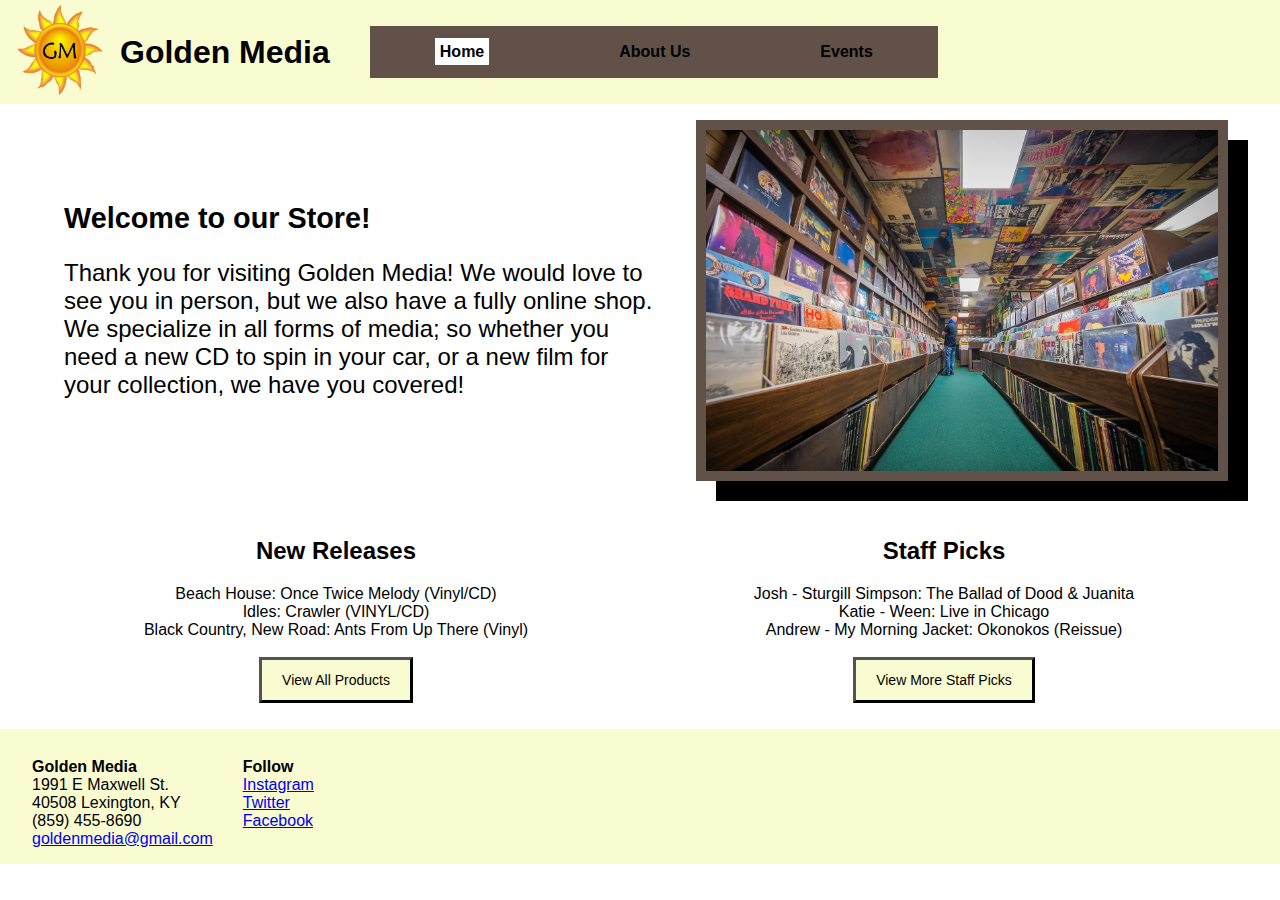
<file: index.html>
<!DOCTYPE html>
<html lang="en">
  <head>
    <meta charset="utf-8">
    <meta name="viewport" content="width=device-width, initial-scale=1.0">
    <link rel="stylesheet" href="styles/style.css">
    <title>Golden Media</title>

    <script type="application/ld+json">  {
    "@context": "https://schema.org/",
    "@type": "LocalBusiness",
    "url": "https://connergoldsmith.github.io/web2022/index.html",
       "name": "Golden Media",
       "founder": "Conner Goldsmith",
       "openingHours": "Mo, Tu, We, Th, Fr, Sa 10:00-06:00",
       "description": "A long running local media shop that sells vinyl, CDs, DVDs, and more.",
       "address": {
     "streetAddress": "1991 E Maxwell St.",
     "addressLocality": "Lexington",
     "addressRegion": "KY",
     "postalCode": "40508",
     "addressCountry": "USA"
   }
      }
    </script>

  </head>

  <body>
    <header>
      <a href="index.html">
                <img src="images/gm_logo.png" alt="Golden Media Logo">
             </a>
      <h1>Golden Media</h1>


    <nav>
      <ul>
        <li><a class="current" href="index.html">Home</a></li>
        <li><a href="aboutus.html">About Us</a></li>
        <li><a href="events.html">Events</a></li>
      </ul>
      </nav>

</header>

    <div class="wrapper">

    <section id="primary">

<article id="welcome">
      <h1 style="font-size: 180%;">Welcome to our Store!</h1>
        <p style="font-size:24px;">Thank you for visiting Golden Media! We would love
            to see you in person, but we also have a fully online shop.
            We specialize in all forms of media; so whether
            you need a new CD to spin in your car, or a new
            film for your collection, we have you covered!</p>
  </article>

  <article id="image">
      <figure id="main_image">
        <img srcset="images/record_store_inside.jpg 1016w,
             images/record_store_inside_small.png 604w"
        sizes="(max-width: 1016px) 604px, 1016px"
        src="images/record_store_inside.jpg"
        class="image-style"
        alt="A picture of the store">
</figure>
   </article>
      </section>

    <section id="secondary">
      <article id="left">
      <h2>New Releases</h2>
     <p>
  Beach House: Once Twice Melody (Vinyl/CD)<br>
Idles: Crawler (VINYL/CD)<br>
Black Country, New Road: Ants From Up There (Vinyl)<br>
<br>
      <button type="button" class="view_all_products">View All Products</button>
</article>

<article id="right">
      <h2>Staff Picks</h2>
     <p>
Josh - Sturgill Simpson: The Ballad of Dood & Juanita<br>
Katie - Ween: Live in Chicago<br>
Andrew - My Morning Jacket: Okonokos (Reissue)<br>
<br>
      <button type="button" class="view_more_staff_picks">View More Staff Picks</button>
</article>
  </section>

  </div>

    <footer>
    <p>
      <b>Golden Media</b> <br/>
      1991 E Maxwell St. <br/>
      40508 Lexington, KY <br/>
      (859) 455-8690 <br/>
      <a href=" "> goldenmedia@gmail.com </a> <br/>
      </p>

<div class="socials">
      <p>
        <b>Follow</b> <br/>
        <a href=" "> Instagram </a> <br/>
        <a href=" "> Twitter </a> <br/>
        <a href=" "> Facebook </a> <br/>
</div>
    </footer>
  </body>
</html>
</file>
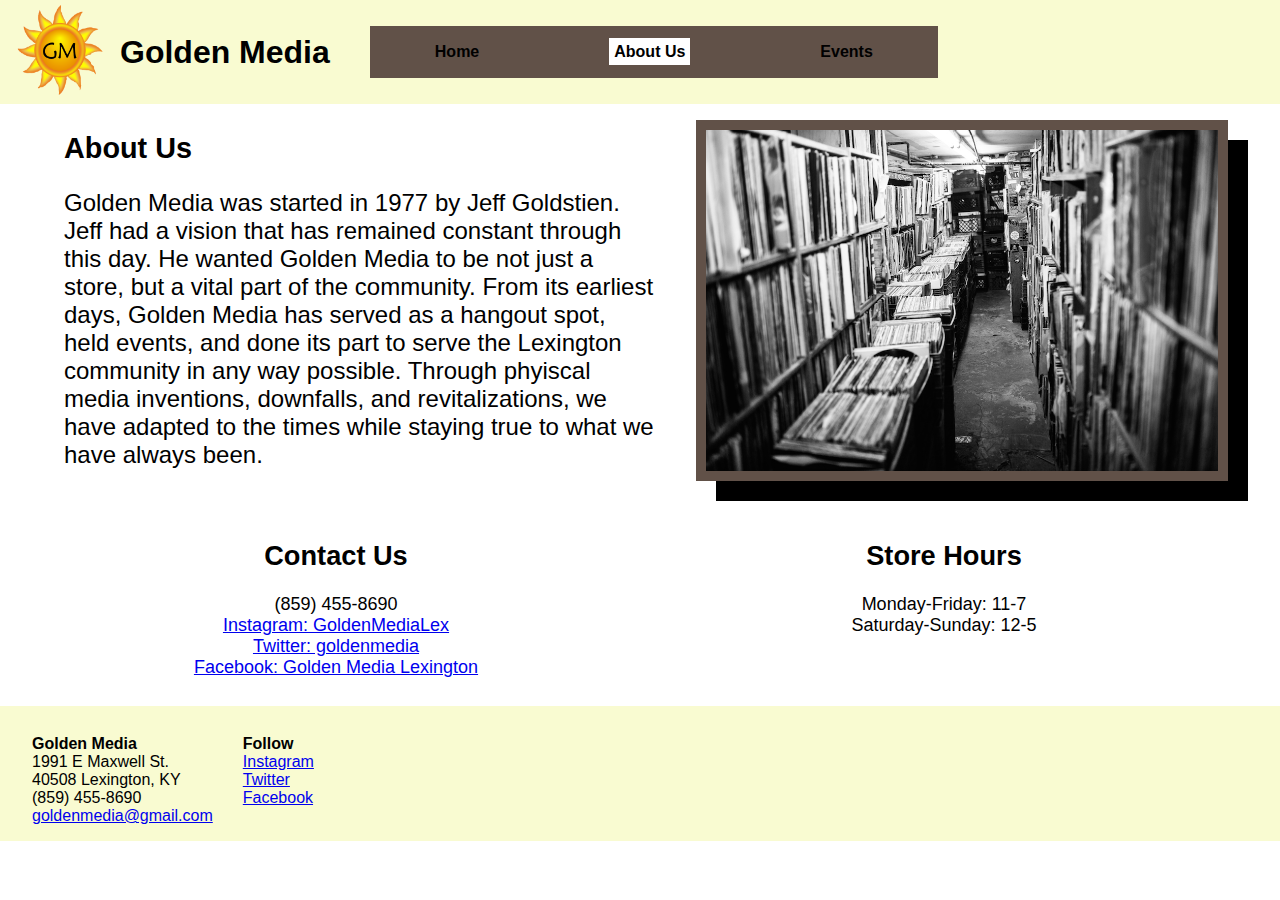
<file: aboutus.html>
<!DOCTYPE html>
<html lang="en">
  <head>
    <meta charset="utf-8">
    <meta name="viewport" content="width=device-width, initial-scale=1.0">
    <link rel="stylesheet" href="styles/style.css">
    <title>Golden Media</title>

  </head>

  <body>
    <header>
      <a href="index.html">
                <img src="images/gm_logo.png" alt="Golden Media Logo">
             </a>
      <h1>Golden Media</h1>

    <nav>
      <ul>
        <li><a href="index.html">Home</a></li>
        <li><a class="current" href="aboutus.html">About Us</a></li>
        <li><a href="events.html">Events</a></li>
      </ul>
      </nav>

</header>

<div class="wrapper">

<section id="primary">

<article id="welcome">
  <h1 style="font-size: 180%;">About Us</h1>
    <p style="font-size: 24px;">Golden Media was started in 1977 by Jeff Goldstien. Jeff had a vision that has remained constant through this day. He wanted Golden Media to be not just a store, but a vital part of the community. From its earliest days, Golden Media has served as a hangout spot, held events, and done its part to serve the Lexington community in any way possible. Through phyiscal media inventions, downfalls, and revitalizations, we have adapted to the times while staying true to what we have always been.</p>
</article>

<article id="image">
    <figure id="main_image">
      <img srcset="images/bw_record.jpg 1007w,
           images/bw_record_small.jpg 562w,"
      sizes="(max-width:1007px) 562px, 1007px"
      src="images/bw_record.jpg"
      class="image-style"
      alt="An old photo of the store">
</figure>
 </article>

</section>

<section id="secondary">
  <article id="left">
  <h2 style="font-size: 170%;">Contact Us</h2>
 <p style="font-size: 18px">
(859) 455-8690 <br>
<a href=" "> Instagram: GoldenMediaLex </a> <br>
<a href=" "> Twitter: goldenmedia </a> <br>
<a href=" "> Facebook: Golden Media Lexington </a> <br>
</p>
</article>

<article id="right">
  <h2 style="font-size: 170%;">Store Hours</h2>
  <p style="font-size: 18px">
Monday-Friday: 11-7 <br>
Saturday-Sunday: 12-5 <br>
</p>
</article>
</section>

</div>


    <footer>
    <p>
      <b>Golden Media</b> <br/>
      1991 E Maxwell St. <br/>
      40508 Lexington, KY <br/>
      (859) 455-8690 <br/>
      <a href=" "> goldenmedia@gmail.com </a> <br/>
      </p>

<div class="socials">
      <p>
        <b>Follow</b> <br/>
        <a href=" "> Instagram </a> <br/>
        <a href=" "> Twitter </a> <br/>
        <a href=" "> Facebook </a> <br/>
</div>
    </footer>
  </body>
</html>
</file>
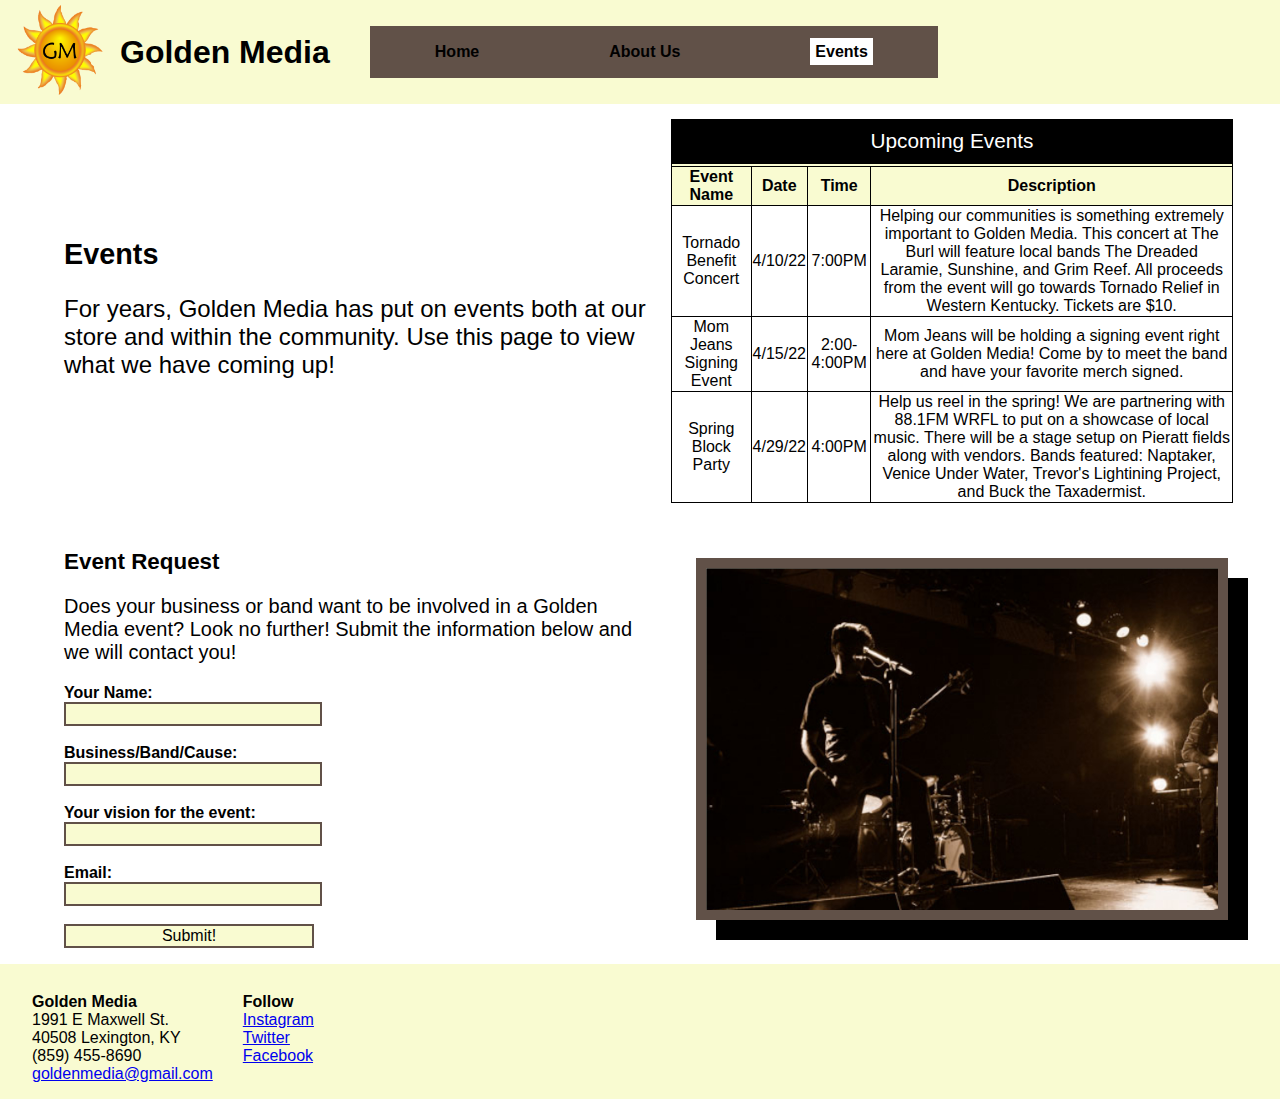
<file: events.html>
<!DOCTYPE html>
<html lang="en">
  <head>
    <meta charset="utf-8">
    <meta name="viewport" content="width=device-width, initial-scale=1.0">
    <link rel="stylesheet" href="styles/style.css">
    <title>Golden Media</title>

  </head>

  <body>
    <header>
      <a href="index.html">
                <img src="images/gm_logo.png" alt="Golden Media Logo">
             </a>
      <h1>Golden Media</h1>

    <nav>
      <ul>
        <li><a href="index.html">Home</a></li>
        <li><a href="aboutus.html">About Us</a></li>
        <li><a class="current" href="events.html">Events</a></li>
      </ul>
      </nav>

</header>

<div class="wrapper">

<section id="primary">

<article id="welcome">
  <h1 style="font-size: 180%;">Events</h1>
    <p style="font-size: 24px;">For years, Golden Media has put on events both at our store and within the community. Use this page to view what we have coming up!</p>
</article>

<table>
     <caption>Upcoming Events</caption>
     <thead>
       <tr>
         <th colspan="4"> </th>
       <tr>
         <td>Event Name</td>
         <td>Date</td>
         <td>Time</td>
         <td>Description</td>
       </tr>
     </thead>

     <tbody>
       <tr class="rowhover">
         <td>Tornado Benefit Concert</td>
         <td>4/10/22</td>
         <td>7:00PM</td>
         <td>Helping our communities is something extremely important to Golden Media. This concert at The Burl will feature local bands The Dreaded Laramie, Sunshine, and Grim Reef. All proceeds from the event will go towards Tornado Relief in Western Kentucky. Tickets are $10. </td>
       </tr>
       <tr class="rowhover">
         <td>Mom Jeans Signing Event</td>
         <td>4/15/22</td>
         <td>2:00-4:00PM</td>
         <td>Mom Jeans will be holding a signing event right here at Golden Media! Come by to meet the band and have your favorite merch signed. </td>
       </tr>
       <tr class="rowhover">
         <td>Spring Block Party</td>
         <td>4/29/22</td>
         <td>4:00PM</td>
         <td>Help us reel in the spring! We are partnering with 88.1FM WRFL to put on a showcase of local music. There will be a stage setup on Pieratt fields along with vendors. Bands featured: Naptaker, Venice Under Water, Trevor's Lightining Project, and Buck the Taxadermist. </td>
       </tr>
     </tbody>

   </table>

</section>

<section id="formsection">
  <article id="formarticle">
    <h1 style="font-size:140%;">Event Request</h1>
      <p style="font-size:20px;">Does your business or band want to be involved in a Golden Media event? Look no further! Submit the information below and we will contact you!</p>

  <form action="scripts/action.php" method="post" class="basic-form">
         <label for="name">Your Name: </label>
         <input type="text" name="name" id="name" required>
         <br>
         <label for="title">Business/Band/Cause: </label>
         <input type="text" name="title" id="title" required>
         <br>
         <label for="info">Your vision for the event: </label>
         <input type="text" name="info" id="info" required>
         <br>
         <label for="email">Email: </label>
         <input type="text" name="email" id="email" required>
         <br>
         <input type="submit" value="Submit!">
     </form>
   </article>

 <article id="image">
     <figure id="main_image">
       <img srcset="images/concert_photo.jpg 615w,
            images/concert_photo_small.jpg 388w"
       sizes="(max-width: 615px) 388px, 615px"
       src="images/concert_photo.jpg"
       class="image-style"
       alt="An event photo">
</figure>
  </article>
 </section>
</div>

    <footer>
    <p>
      <b>Golden Media</b> <br/>
      1991 E Maxwell St. <br/>
      40508 Lexington, KY <br/>
      (859) 455-8690 <br/>
      <a href=" "> goldenmedia@gmail.com </a> <br/>
      </p>

<div class="socials">
      <p>
        <b>Follow</b> <br/>
        <a href=" "> Instagram </a> <br/>
        <a href=" "> Twitter </a> <br/>
        <a href=" "> Facebook </a> <br/>
</div>
    </footer>
  </body>
</html>
</file>
<file: styles/style.css>
html {
font-size: 100%;
}

body {
  padding: 0;
  margin: 0;
  background-color: #ffffff;
  font-family: georgia, sans-serif;

  }

header {
  background-color: #f0f58661;
  color: #000000;
  font-size: 1rem;
  display: flex;
  align-items: center;
  position: relative;
  flex-wrap: wrap;
}

header img {
  height: 100px;
  width: 120px;
}

nav ul {
  list-style-type: none;
  display: flex;
  align-items: stretch;
  justify-content: center;
  margin: 0;
  flex-wrap: wrap;
}

nav ul li {
  background-color: #615148;
  padding: 1em 4em 1em 4em;
  font-weight: bold;
  border: 1px solid #615148;
}

nav ul li a {
  font-family: georgia, sans-serif;
  text-decoration: none;
  color:inherit;
}

nav ul li a:hover {
  color: #adb307;
}



.current {
  background-color: #ffffff;
  border: 5px solid #ffffff;
}

.wrapper {
  background-color: #ffffff;
  margin: 0em 2em 0em 2em;
}

#primary {
  padding: 0em 0em 1em 2em;
  display:grid;
  grid-template-columns: 50% 50%;
  justify-content: center;
  align-items:center;
  grid-template-columns: repeat(auto-fit, minmax(240px, 1fr));

}

.basic-form label {
     font-weight: bold;
     text-align: center;
     }

   .basic-form input {
     display: grid;
     text-align: center;
     grid-auto-columns: 50% 50%;
     font-size: 100%;
     width: 250px;
     border: 2px solid #615148;
     background-color: #f0f58661;
     color: black;
     }

.image-style {
      border: 10px solid #615148;
      box-shadow: 20px 20px;

    }

#welcome{
}

#formarticle{

}

#image{
}

figure img {
  height: 100%;
  width: 100%;
}

#secondary {
display:grid;
grid-template-columns: 50% 50%;
text-align: center;
padding-bottom: 10px;
grid-template-columns: repeat(auto-fit, minmax(240px, 1fr));

}

#formsection {
  padding: 0em 0em 1em 2em;
  display:grid;
  grid-template-columns: 50% 50%;
  justify-content: center;
  align-items:center;
  grid-template-columns: repeat(auto-fit, minmax(240px, 1fr));
}

#left{
}

.view_all_products {
  background-color: #f0f58661;
  border-width: medium;
  border-color: #000;
  text-align: center;
  text-decoration: none;
  color: #000000;
  padding: 12px 20px;
  font-size: 14px;
  cursor: pointer;
}


ul {
  list-style-type:none;
}

#right{
}

.view_more_staff_picks {
  background-color: #f0f58661;
  border-width: medium;
  border-color: #000;
  text-align: center;
  text-decoration: none;
  color: #000000;
  padding: 12px 20px;
  font-size: 14px;
  cursor: pointer;
}

table {
        border-collapse: collapse;
        border: 1px solid;
        margin: 15px;

      }

      caption {
        font-size: 1.3rem;
        padding: 10px;
        background-color: black;
        color: white;
      }

      thead, tfoot {
        background-color: #f0f58661;
        color: Black;
        font-weight: bold;
        border-bottom: 1px solid black;
      }

      th, td {
        text-align: center;
        border: 1px solid;
      }

      .center {
        text-align: center;
      }

      .rowhover:hover {
        background-color: #615148;
        color: white;
      }

footer {
  display: flex;
  background-color: #f0f58661;
  padding: 0.8em 0 0 2em;

}

.socials {
padding-left: 30px;

}
</file>
